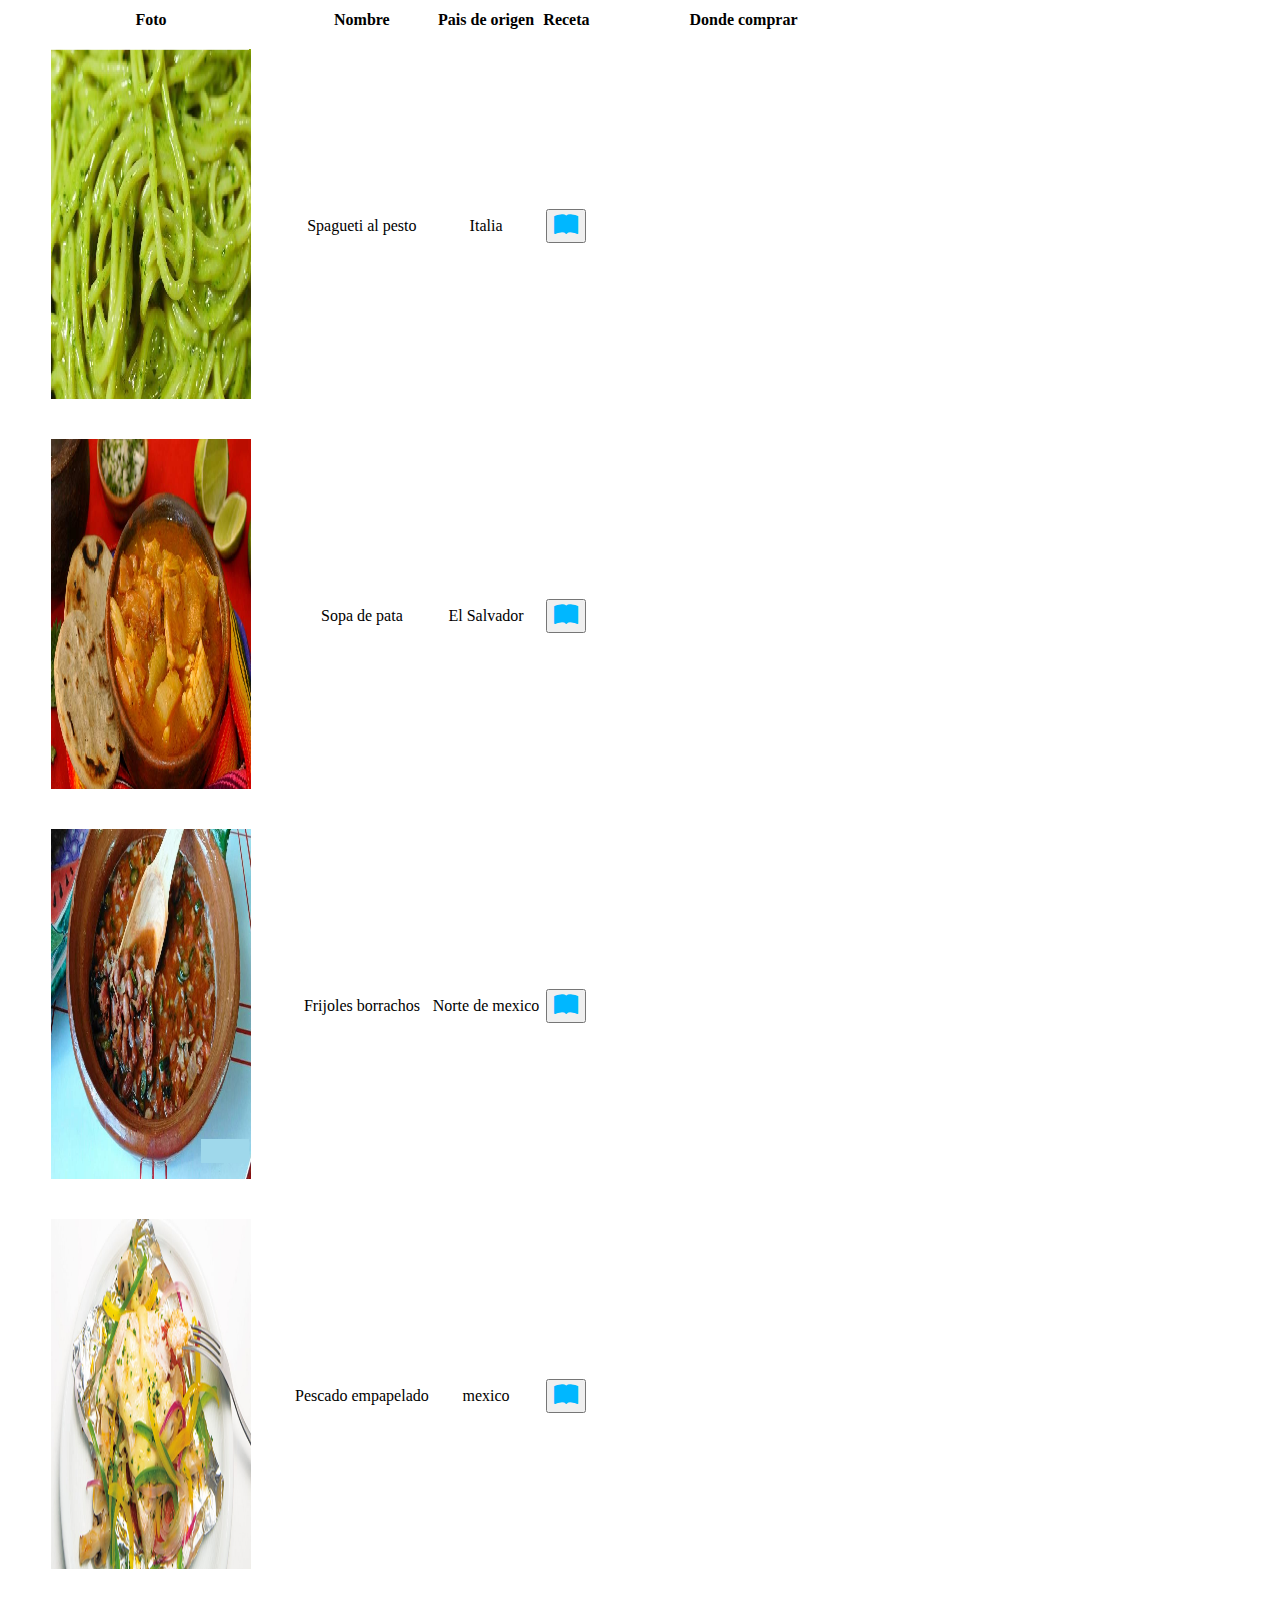
<file: Diseño de interfaces.Alejandra Cortez/index.html>
<!DOCTYPE html>
<html lang="en">
<head>
    <meta charset="UTF-8">
    <meta http-equiv="X-UA-Compatible" content="IE=edge">
    <meta name="viewport" content="width=device-width, initial-scale=1.0">
    <title>RECETAS</title>
<link href="https://cdn.jsdelivr.net/npm/bootstrap@5.2.2/dist/css/bootstrap.min.css" rel="stylesheet" integrity="sha384-Zenh87qX5JnK2Jl0vWa8Ck2rdkQ2Bzep5IDxbcnCeuOxjzrPF/et3URy9Bv1WTRi" crossorigin="anonymous">
<link rel="stylesheet" href="https://cdn.jsdelivr.net/npm/bootstrap-icons@1.9.1/font/bootstrap-icons.css">
</head>
<body>


     <!-- encabezado -->
    <table  class="table table-primary table-striped">
        <tbody  class="table-group-divider">
            
    <thead>
        <tr class="table-primary" align="center" >
            <th align="center">Foto</th>
            <th align="center">Nombre</th>
            <th align="center">Pais de origen</th>
            <th align="center">Receta</th>
            <th align="center">Donde comprar</th>
        </tr>  
    </thead> 
    
         <!-- cuerpo -->
         <tbody class="table-group-divider">
        <tr class="table-dark">
            <td align="center">
                <figure class="figure">
                <img src="img/Spagueti.png" class="figure-img img-fluid rounded" alt="Image" width="200" height="350">
            </figure>
            </td>
            <td align="center">Spagueti al pesto </td>
            <td align="center">Italia</td>


            <td align="center">  
                <div class="col-12" class="alert">
                        <a href="Spagueti.html">
                <button class="btn" onclick="Spagueti al pesto()">
                   <i class="bi bi-book-fill" style="font-size: 1.5rem; color: rgb(0, 183, 255);">
                        <span class="material-icons">
                        </span>
                    </i>
                </button>
            </div>
            </td>
            
            <td align="center">
                <div class="col-12" class="alert">
                       <iframe src="https://www.google.com/maps/embed?pb=!1m18!1m12!1m3!1d3876.3352488881314!2d-89.24193734575498!3d13.698134111133506!2m3!1f0!2f0!3f0!3m2!1i1024!2i768!4f13.1!3m3!1m2!1s0x8f63303cb73b06cd%3A0x7f059c2f3046b0c2!2sLe%20Poutine!5e0!3m2!1ses!2sat!4v1666474840288!5m2!1ses!2sat" style="border:0;" allowfullscreen="" loading="lazy" referrerpolicy="no-referrer-when-downgrade"></iframe>
                        
            </div>
            </td>
        </tr>

        <tr class="table-dark">
            <td align="center">
                <figure class="figure">
                <img src="img/Sopa.png" class="figure-img img-fluid rounded" alt="Image" width="200" height="350">
            </figure>
            </td>
            <td align="center">Sopa de pata</td>
            <td align="center">El Salvador </td>


            <td align="center"> 
                <div class="col-12" class="alert">
                    <a href="Sopa de pata.html">
                <button class="btn" onclick="Sopa de pata()">
                    <i class="bi bi-book-fill" style="font-size: 1.5rem;color: rgb(0, 183, 255); ">
                        <span class="material-icons">
                        </span>
                    </i>
                </button>
            </div>
            </td>
            
            <td align="center">
                <div class="col-12" class="alert">
                    <iframe src="https://www.google.com/maps/embed?pb=!1m18!1m12!1m3!1d3878.522196648011!2d-89.1202694858589!3d13.564876605253847!2m3!1f0!2f0!3f0!3m2!1i1024!2i768!4f13.1!3m3!1m2!1s0x8f63353e06d4377f%3A0x15a9df9e68bc39a5!2sT%C3%ADpicos%20Carmencita!5e0!3m2!1ses!2sat!4v1666474155812!5m2!1ses!2sat" style="border:0;" allowfullscreen="" loading="lazy" referrerpolicy="no-referrer-when-downgrade"></iframe>
                </div>
            </td>
        </tr>

        <tr class="table-dark">
            <td align="center">
                <figure class="figure">
                <img src="img/Frijoles.png" class="figure-img img-fluid rounded" alt="Image" width="200" height="350">
            </figure>
            </td>
            <td align="center">Frijoles borrachos</td>
            <td align="center">Norte de mexico</td>


            <td align="center"> 
                <div class="col-12" class="alert">
                    <a href="Frijoes borrachos.html">
                <button class="btn" onclick="Frijoles borrachos()">
                    <i class="bi bi-book-fill" style="font-size: 1.5rem;  color: rgb(0, 183, 255); ">
                        <span class="material-icons">
                        </span>
                    </i>
                </button>
            </div>
            </td>
            
            <td align="center">
                <div class="col-12" class="alert">
                    <iframe src="https://www.google.com/maps/embed?pb=!1m18!1m12!1m3!1d3878.522026615873!2d-89.12026948606717!3d13.564887015761105!2m3!1f0!2f0!3f0!3m2!1i1024!2i768!4f13.1!3m3!1m2!1s0x8f633515db0c5049%3A0xe041da20d9ad31b9!2sRestaurante%20La%20Casona%20Olocuilta!5e0!3m2!1ses!2sat!4v1666474501260!5m2!1ses!2sat"  style="border:0;" allowfullscreen="" loading="lazy" referrerpolicy="no-referrer-when-downgrade"></iframe>
                </div>
            </td>
        </tr>

        <tr class="table-dark">
            <td align="center">
                <figure class="figure">
                <img src="img/Pescado.png" class="figure-img img-fluid rounded" alt="Image" width="200" height="350">
            </figure>
            </td>
            <td align="center">Pescado empapelado</td>
            <td align="center">mexico</td>


            <td align="center"> 
                <div class="col-12" class="alert">
                    <a href="Pescado empapelado.html">
                <button class="btn" onclick="Pescado empapelado()">
                    <i class="bi bi-book-fill" style="font-size: 1.5rem; color: rgb(0, 183, 255); ">
                        <span class="material-icons">
                        </span>
                    </i>
                </button>
            </div>
            </td>
            
            <td align="center">
                <div class="col-12" class="alert">
                    <iframe src="https://www.google.com/maps/embed?pb=!1m18!1m12!1m3!1d3882.0940599022033!2d-88.94956538586113!3d13.344424810199852!2m3!1f0!2f0!3f0!3m2!1i1024!2i768!4f13.1!3m3!1m2!1s0x8f7cbab1dd7d3569%3A0xe56a0b23526a47e8!2sRestaurante%20Jaltepeque%20El%20Salvador!5e0!3m2!1ses!2sus!4v1666405157206!5m2!1ses!2sus" style="border:0;" allowfullscreen="" loading="lazy" referrerpolicy="no-referrer-when-downgrade"></iframe>
            </td>
        </tr>

    </tbody>
    </table>
    <a href="recetas">
</body>
</html>
</file>
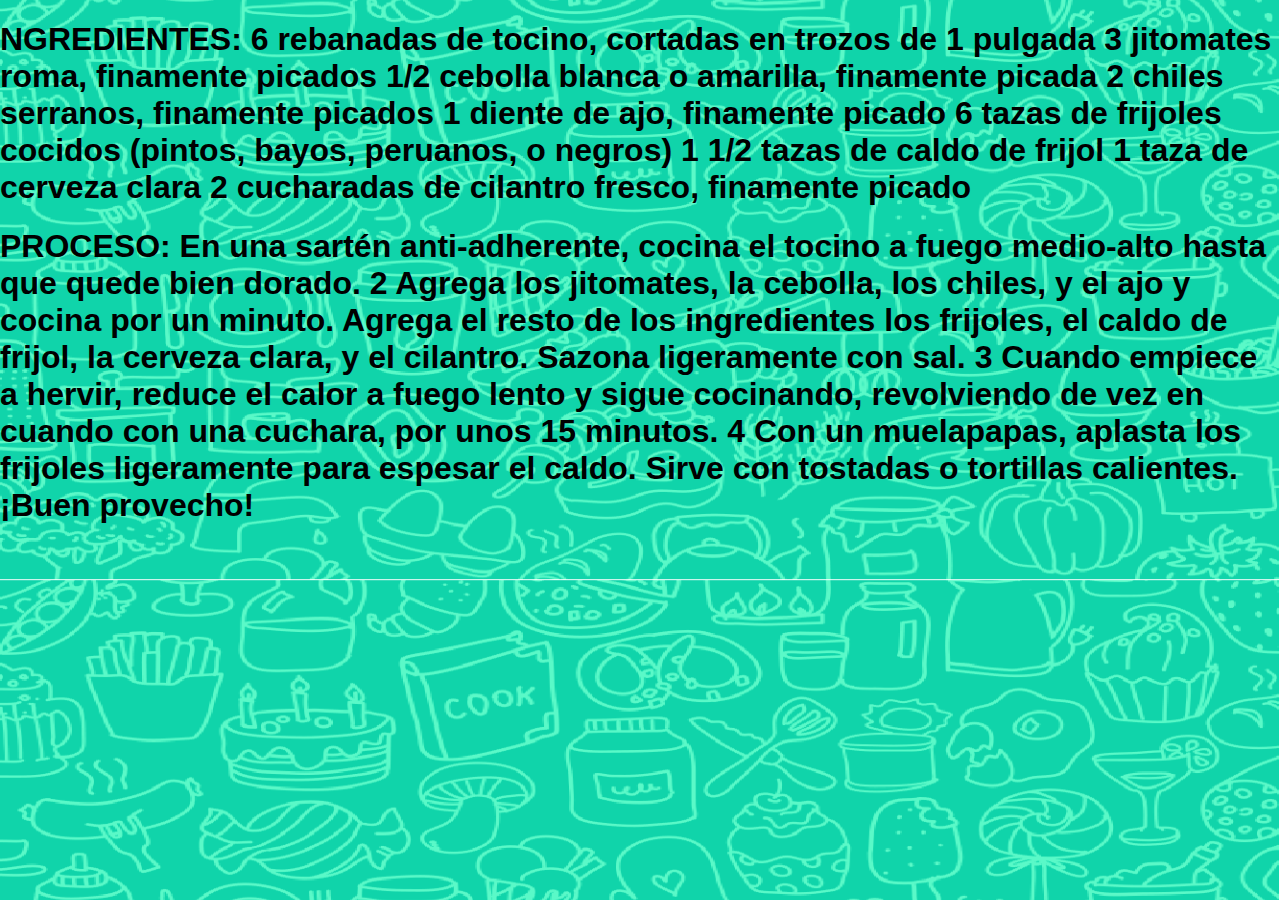
<file: Diseño de interfaces.Alejandra Cortez/Frijoes borrachos.html>
<!DOCTYPE html>
<html>
    <head>
        <link rel="stylesheet" type="text/css" href="estilos.css"
        <title></title>
    </head>
    <body>
        <h1>NGREDIENTES: 
            6
rebanadas de tocino, cortadas en trozos de 1 pulgada
3
jitomates roma, finamente picados
1/2
cebolla blanca o amarilla, finamente picada
2
chiles serranos, finamente picados
1
diente de ajo, finamente picado
6
tazas de frijoles cocidos (pintos, bayos, peruanos, o negros)
1 1/2
tazas de caldo de frijol
1
taza de cerveza clara
2
cucharadas de cilantro fresco, finamente picado

</h1>
    </body>
</html
<html>
    <head>
        <link rel="stylesheet" type="text/css" href="estilos.css"
        <title></title>
    </head>
    <body>
        <h1>PROCESO: 
            En una sartén anti-adherente, cocina el tocino a fuego medio-alto hasta que quede bien dorado.
            2
            Agrega los jitomates, la cebolla, los chiles, y el ajo y cocina por un minuto. Agrega el resto de los ingredientes los frijoles, el caldo de frijol, la cerveza clara, y el cilantro. Sazona ligeramente con sal.
            3
            Cuando empiece a hervir, reduce el calor a fuego lento y sigue cocinando, revolviendo de vez en cuando con una cuchara, por unos 15 minutos.
            4
            Con un muelapapas, aplasta los frijoles ligeramente para espesar el caldo. Sirve con tostadas o tortillas calientes. ¡Buen provecho! </h1>
</file>
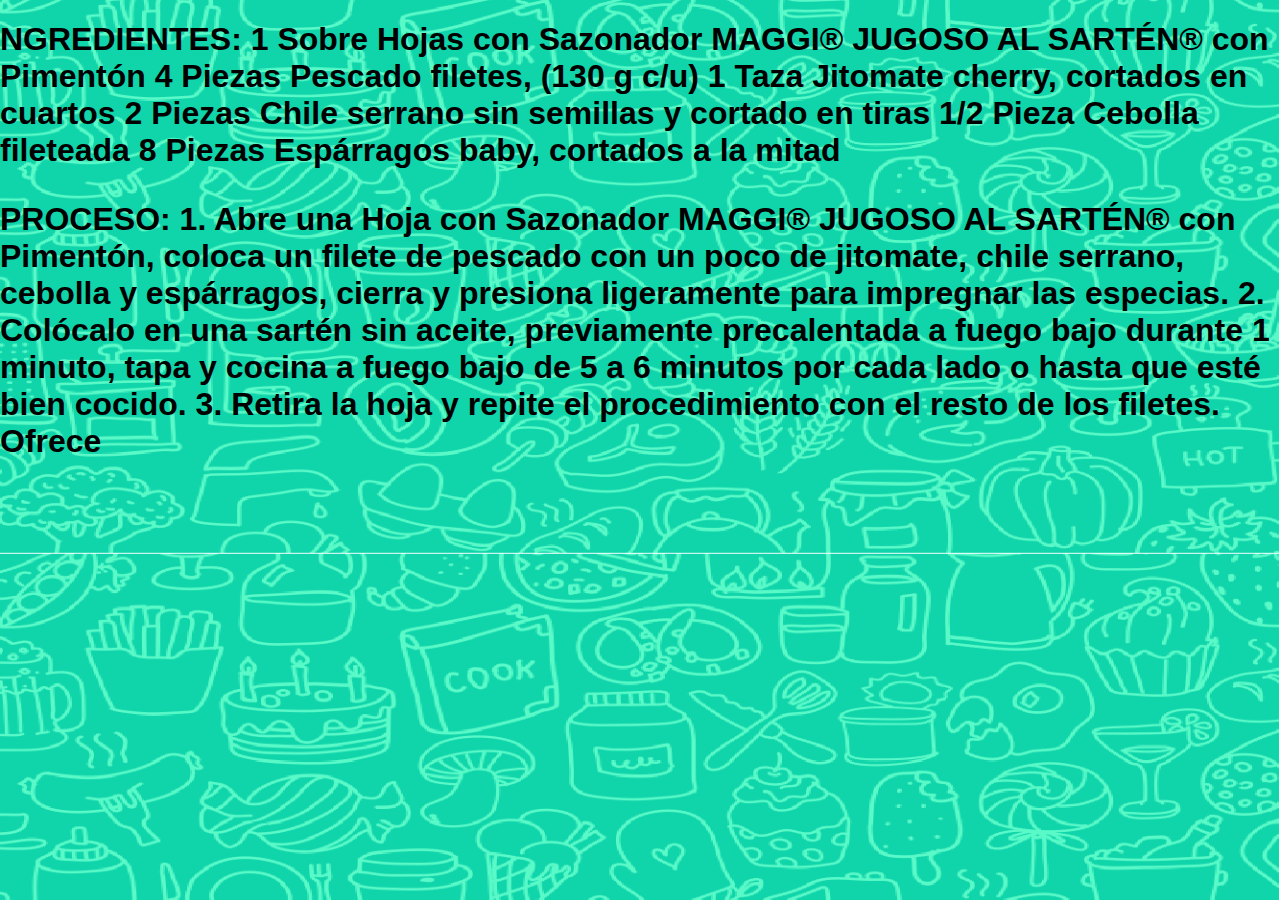
<file: Diseño de interfaces.Alejandra Cortez/Pescado empapelado.html>
<!DOCTYPE html>
<html>
    <head>
        <link rel="stylesheet" type="text/css" href="estilos.css"
        <title></title>
    </head>
    <body>
        <h1>NGREDIENTES: 
           
            1 Sobre Hojas con Sazonador MAGGI® JUGOSO AL SARTÉN® con Pimentón
    4 Piezas Pescado filetes, (130 g c/u)
    1 Taza Jitomate cherry, cortados en cuartos
    2 Piezas Chile serrano sin semillas y cortado en tiras
    1/2 Pieza Cebolla fileteada
    8 Piezas Espárragos baby, cortados a la mitad 
</h1>
    </body>
</html
<html>
    <head>
        <link rel="stylesheet" type="text/css" href="estilos.css"
        <title></title>
    </head>
    <body>
        <h1><p>PROCESO:
            1.  Abre una Hoja con Sazonador MAGGI® JUGOSO AL SARTÉN® con Pimentón, coloca un filete de pescado con un poco de jitomate, chile serrano, cebolla y espárragos, cierra y presiona ligeramente para impregnar las especias.
            
            2.  Colócalo en una sartén sin aceite, previamente precalentada a fuego bajo durante 1 minuto, tapa y cocina a fuego bajo de 5 a 6 minutos por cada lado o hasta que esté bien cocido.
            
            3.  Retira la hoja y repite el procedimiento con el resto de los filetes. Ofrece </h1>
</file>
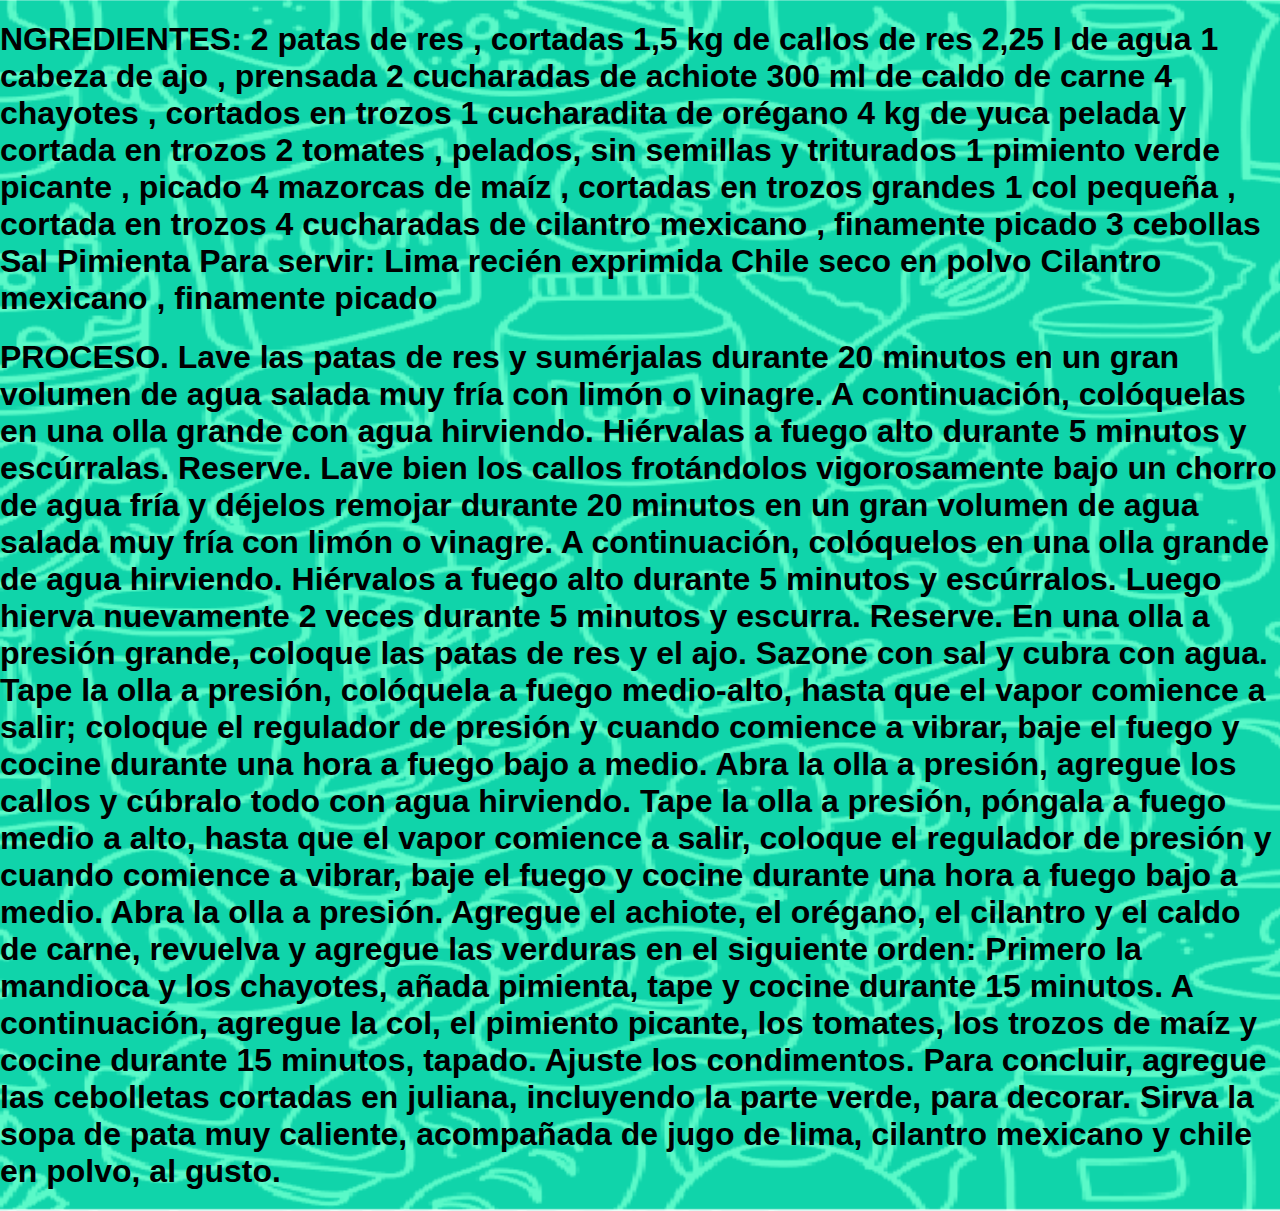
<file: Diseño de interfaces.Alejandra Cortez/Sopa de pata.html>
<!DOCTYPE html>
<html>
<head>
    <meta charset="utf-8">
    <meta name="viewport" content="width=device-width, initial-scale=1">
    <title>Receta 2</title>
</head>
<body bgcolor="orange">
    <!DOCTYPE html>
    <html>
        <head>
            <link rel="stylesheet" type="text/css" href="estilos.css"
            <title></title>
        </head>
        <body>
            <h1>NGREDIENTES: 
               
        2 patas de res , cortadas
1,5 kg de callos de res
2,25 l de agua
1 cabeza de ajo , prensada
2 cucharadas de achiote
300 ml de caldo de carne
4 chayotes , cortados en trozos
1 cucharadita de orégano
4 kg de yuca pelada y cortada en trozos
2 tomates , pelados, sin semillas y triturados
1 pimiento verde picante , picado
4 mazorcas de maíz , cortadas en trozos grandes
1 col pequeña , cortada en trozos
4 cucharadas de cilantro mexicano , finamente picado
3 cebollas
Sal
Pimienta
Para servir:
Lima recién exprimida
Chile seco en polvo
Cilantro mexicano , finamente picado
            </h1>

    </h1>
        </body>
    </html
    <html>
        <head>
            <link rel="stylesheet" type="text/css" href="estilos.css"
            <title></title>
        </head>
        <body>
            <h1>PROCESO.
                Lave las patas de res y sumérjalas durante 20 minutos en un gran volumen de agua salada muy fría con limón o vinagre.
            A continuación, colóquelas en una olla grande con agua hirviendo.
            Hiérvalas a fuego alto durante 5 minutos y escúrralas. Reserve.
            Lave bien los callos frotándolos vigorosamente bajo un chorro de agua fría y déjelos remojar durante 20 minutos en un gran volumen de agua salada muy fría con limón o vinagre.
            A continuación, colóquelos en una olla grande de agua hirviendo.
            Hiérvalos a fuego alto durante 5 minutos y escúrralos.
            Luego hierva nuevamente 2 veces durante 5 minutos y escurra. Reserve.
            En una olla a presión grande, coloque las patas de res y el ajo. Sazone con sal y cubra con agua.
            Tape la olla a presión, colóquela a fuego medio-alto, hasta que el vapor comience a salir; coloque el regulador de presión y cuando comience a vibrar, baje el fuego y cocine durante una hora a fuego bajo a medio.
            Abra la olla a presión, agregue los callos y cúbralo todo con agua hirviendo.
            Tape la olla a presión, póngala a fuego medio a alto, hasta que el vapor comience a salir, coloque el regulador de presión y cuando comience a vibrar, baje el fuego y cocine durante una hora a fuego bajo a medio.
            Abra la olla a presión.
            Agregue el achiote, el orégano, el cilantro y el caldo de carne, revuelva y agregue las verduras en el siguiente orden:
            Primero la mandioca y los chayotes, añada pimienta, tape y cocine durante 15 minutos.
            A continuación, agregue la col, el pimiento picante, los tomates, los trozos de maíz y cocine durante 15 minutos, tapado.
            Ajuste los condimentos.
            Para concluir, agregue las cebolletas cortadas en juliana, incluyendo la parte verde, para decorar.
            Sirva la sopa de pata muy caliente, acompañada de jugo de lima, cilantro mexicano y chile en polvo, al gusto.</h1>
</file>
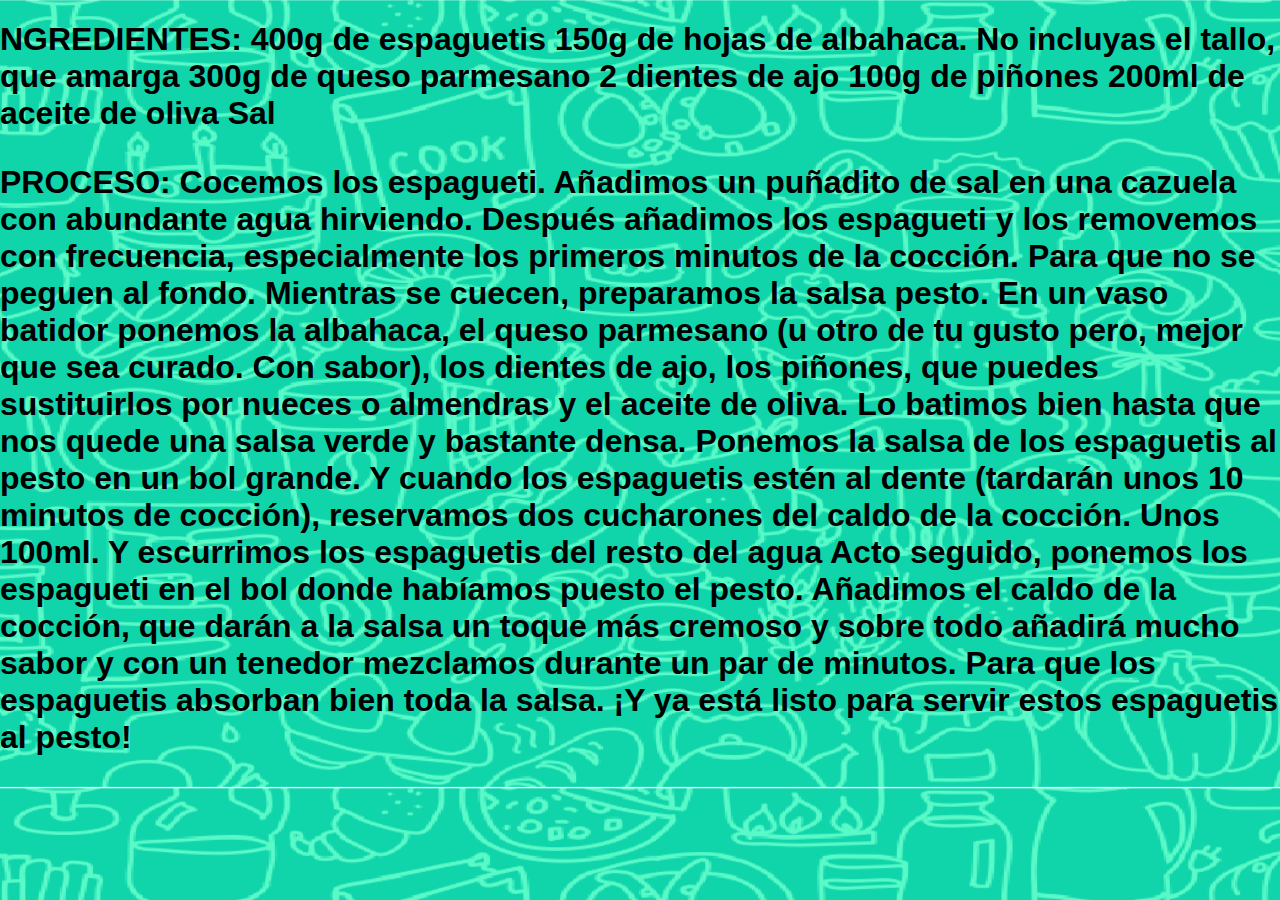
<file: Diseño de interfaces.Alejandra Cortez/Spagueti.html>
<!DOCTYPE html>
<html>
    <head>
        <link rel="stylesheet" type="text/css" href="estilos.css"
        <title></title>
    </head>
    <body>
        <h1>NGREDIENTES: 
            400g de espaguetis
            150g de hojas de albahaca. No incluyas el tallo, que amarga
            300g de queso parmesano
            2 dientes de ajo
            100g de piñones
            200ml de aceite de oliva
            Sal           
</h1>
    </body>
</html
<html>
    <head>
        <link rel="stylesheet" type="text/css" href="estilos.css"
        <title></title>
    </head>
    <body>
        <h1><p>PROCESO:
            
            Cocemos los espagueti. Añadimos un puñadito de sal en una cazuela con abundante agua hirviendo. Después añadimos los espagueti y los removemos con frecuencia, especialmente los primeros minutos de la cocción. Para que no se peguen al fondo.
            Mientras se cuecen, preparamos la salsa pesto. En un vaso batidor ponemos la albahaca, el queso parmesano (u otro de tu gusto pero, mejor que sea curado. Con sabor), los dientes de ajo, los piñones, que puedes sustituirlos por nueces o almendras y el aceite de oliva. Lo batimos bien hasta que nos quede una salsa verde y bastante densa.
            Ponemos la salsa de los espaguetis al pesto en un bol grande. Y cuando los espaguetis estén al dente (tardarán unos 10 minutos de cocción), reservamos dos cucharones del caldo de la cocción. Unos 100ml. Y escurrimos los espaguetis del resto del agua
            Acto seguido, ponemos los espagueti en el bol donde habíamos puesto el pesto. Añadimos el caldo de la cocción, que darán a la salsa un toque más cremoso y sobre todo añadirá mucho sabor y con un tenedor mezclamos durante un par de minutos. Para que los espaguetis absorban bien toda la salsa.
            ¡Y ya está listo para servir estos espaguetis al pesto!
            </h1>
</file>
<file: Diseño de interfaces.Alejandra Cortez/estilos.css>
body{
    margin: 0;
    padding: 0;
    background: url(img/Cocina1.png);   
    background-size: cover;
    background-position: center;
    font-family: sans-serif;
</file>
